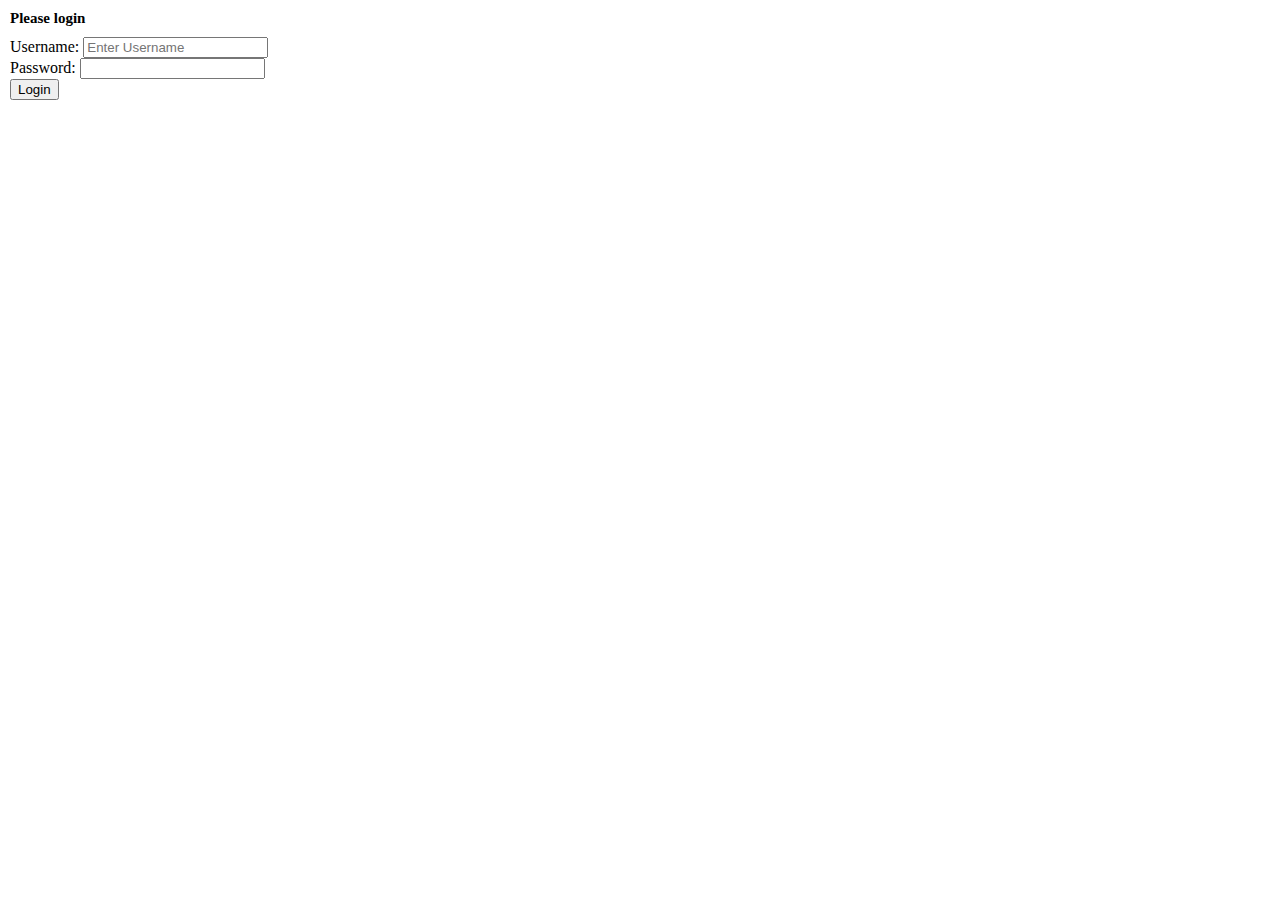
<file: demo_test/popup.html>
<!DOCTYPE html>
<html>
	<head>
		<meta charset="UTF-8">
		<title>Extension's popup</title>
	<style type="text/css">
      body {
        margin: 10px;
        white-space: nowrap;
      }

      h1 {
        font-size: 15px;
      }

      #container {
        align-items: center;
        display: block;
        justify-content: space-between;
      }

    </style>
	</head>

	<body>
		<div class="popup" id="container">
		  <h1>Please login</h1>
		  <form id="authentication_form" action="http://127.0.0.1:8000/user/user_login/" method='post'>
		    <label for="username">Username:</label>
		    <input type="text" name="username" placeholder="Enter Username">
		    <br>
		    <label for="password">Password:</label>
		    <input type="password" name="password" >
		    <br>
		    <input type="submit" name="login" value="Login">
		  </form>
		
		</div>

		<script type="text/javascript" src="popup.js"></script>
	</body>

</html>
</file>
